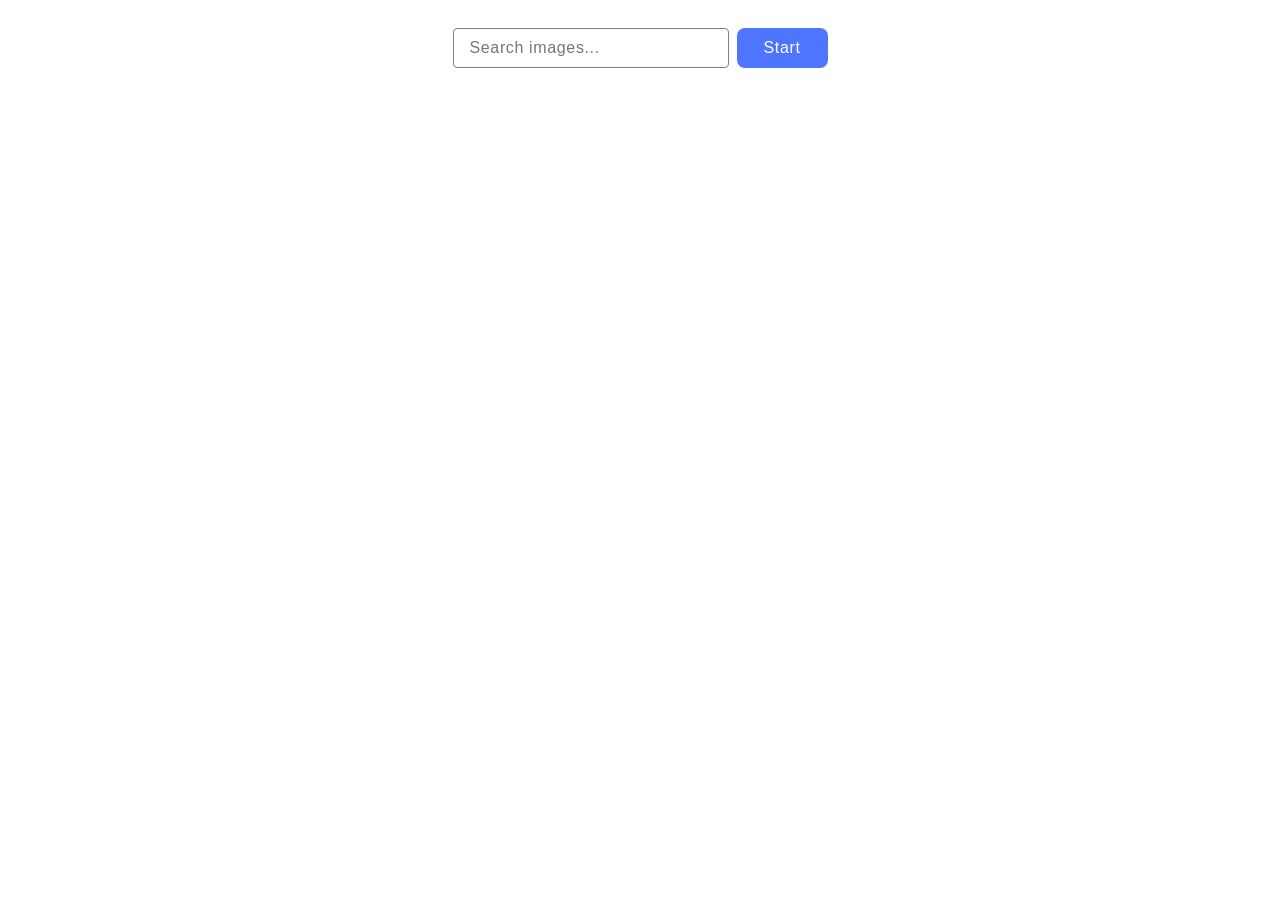
<file: src/index.html>
<!DOCTYPE html>
<html lang="en">
  <head>
    <meta charset="UTF-8" />
    <meta name="viewport" content="width=device-width, initial-scale=1.0" />
    <title>Homework 12</title>
    <link rel="stylesheet" href="./css/styles.css" />
  </head>
  <body>
    <form class="search-form">
      <input
        class="search-input"
        type="text"
        name="input"
        placeholder="Search images..."
      />
      <button class="search-btn" type="submit">Start</button>
    </form>

    <span class="loader hidden"></span>

    <ul class="gallery-list"></ul>
    <button class="load-more-btn hidden" >Load more</button>

    <script type="module" src="./main.js"></script>
  </body>
</html>
</file>
<file: src/css/styles.css>
/**
  |============================
  | include css partials with
  | default @import url()
  |============================
*/
/* Common styles */
@import url('./reset.css');

.search-form {
  display: flex;
  gap: 8px;
  justify-content: center;
  margin-top: 28px;
  margin-bottom: 32px;
}

.search-input {
  width: 256px;
  height: 36.4px;
  border: 1px solid #808080;
  border-radius: 4px;

  font-weight: 400;
  font-size: 16px;
  line-height: 1.5;
  letter-spacing: 0.04em;
  color: #808080;
  padding-left: 16px;

  transition: border-color 250ms cubic-bezier(0.4, 0, 0.2, 1);
}

.search-input:hover {
  border-color: #000;
}

.search-input:focus {
  border-color: #4e75ff;
}

.search-btn {
  border: none;
  border-radius: 8px;
  padding: 8px 16px;
  width: 91px;
  height: 40px;
  background-color: #4e75ff;

  font-weight: 500;
  font-size: 16px;
  line-height: 1.5;
  letter-spacing: 0.04em;
  color: #fff;

  transition: background-color 250ms cubic-bezier(0.4, 0, 0.2, 1);
}

.search-btn:hover {
  background-color: #6c8cff;
}

.loader {
  font-size: 48px;
  display: flex;
  justify-content: center;
  font-family: Arial, Helvetica, sans-serif;
  font-weight: 400;
  position: relative;
  letter-spacing: 0.04em;
  color: #2e2f42;
}

.loader:before {
  content: '';
  animation: 300ms print linear alternate infinite;
}

.loader:after {
  content: '';
  position: absolute;
  right: -4px;
  top: 50%;
  transform: translatey(-45%);
  width: 2px;
  height: 1.3em;
  background: currentColor;
  opacity: 0.8;
  animation: 1s blink steps(2) infinite;
}

@keyframes blink {
  0% {
    visibility: hidden;
  }

  100% {
    visibility: visible;
  }
}

@keyframes print {
  0% {
    content: 'L'
  }

  10% {
    content: 'Lo'
  }

  20% {
    content: 'Loa'
  }

  30% {
    content: 'Load'
  }

  40% {
    content: 'Loadi'
  }

  50% {
    content: 'Loadin'
  }

  60% {
    content: 'Loading'
  }

  70% {
    content: 'Loading.'
  }

  80% {
    content: 'Loading..'
  }

  90%,
  100% {
    content: 'Loading...'
  }
}

.gallery-list {
  display: grid;
  flex-wrap: wrap;
  grid-template-columns: repeat(3, calc((100% - 48px) / 3));
  gap: 24px;
  margin: 0px 156px 32px;
}

.gallery-item {
  height: 348px;
  border: 1px solid #808080;
}

.gallery-link {
  display: block;
}

.info-list {
  display: flex;
  justify-content: space-evenly;
}

.info-title {
  font-weight: 600;
  font-size: 16px;
  line-height: 1.33333;
  letter-spacing: 0.04em;
  color: #2e2f42;
}

.info-value {
  font-weight: 400;
  font-size: 14px;
  line-height: 2;
  letter-spacing: 0.04em;
  color: #2e2f42;
  text-align: center;
}

.load-more-btn {
  display: block;
  margin: 0 auto;;
  border-radius: 8px;
  border: none;
  padding: 8px 16px;
  width: 125px;
  height: 40px;
  background-color: #4e75ff;

  font-weight: 500;
  font-size: 16px;
  letter-spacing: 0.04em;
  color: #fff;

  transition: background-color 250ms cubic-bezier(0.4, 0, 0.2, 1);
}

.load-more-btn:hover {
  background-color: #6c8cff;
}

.hidden {
  display: none;
}
</file>
